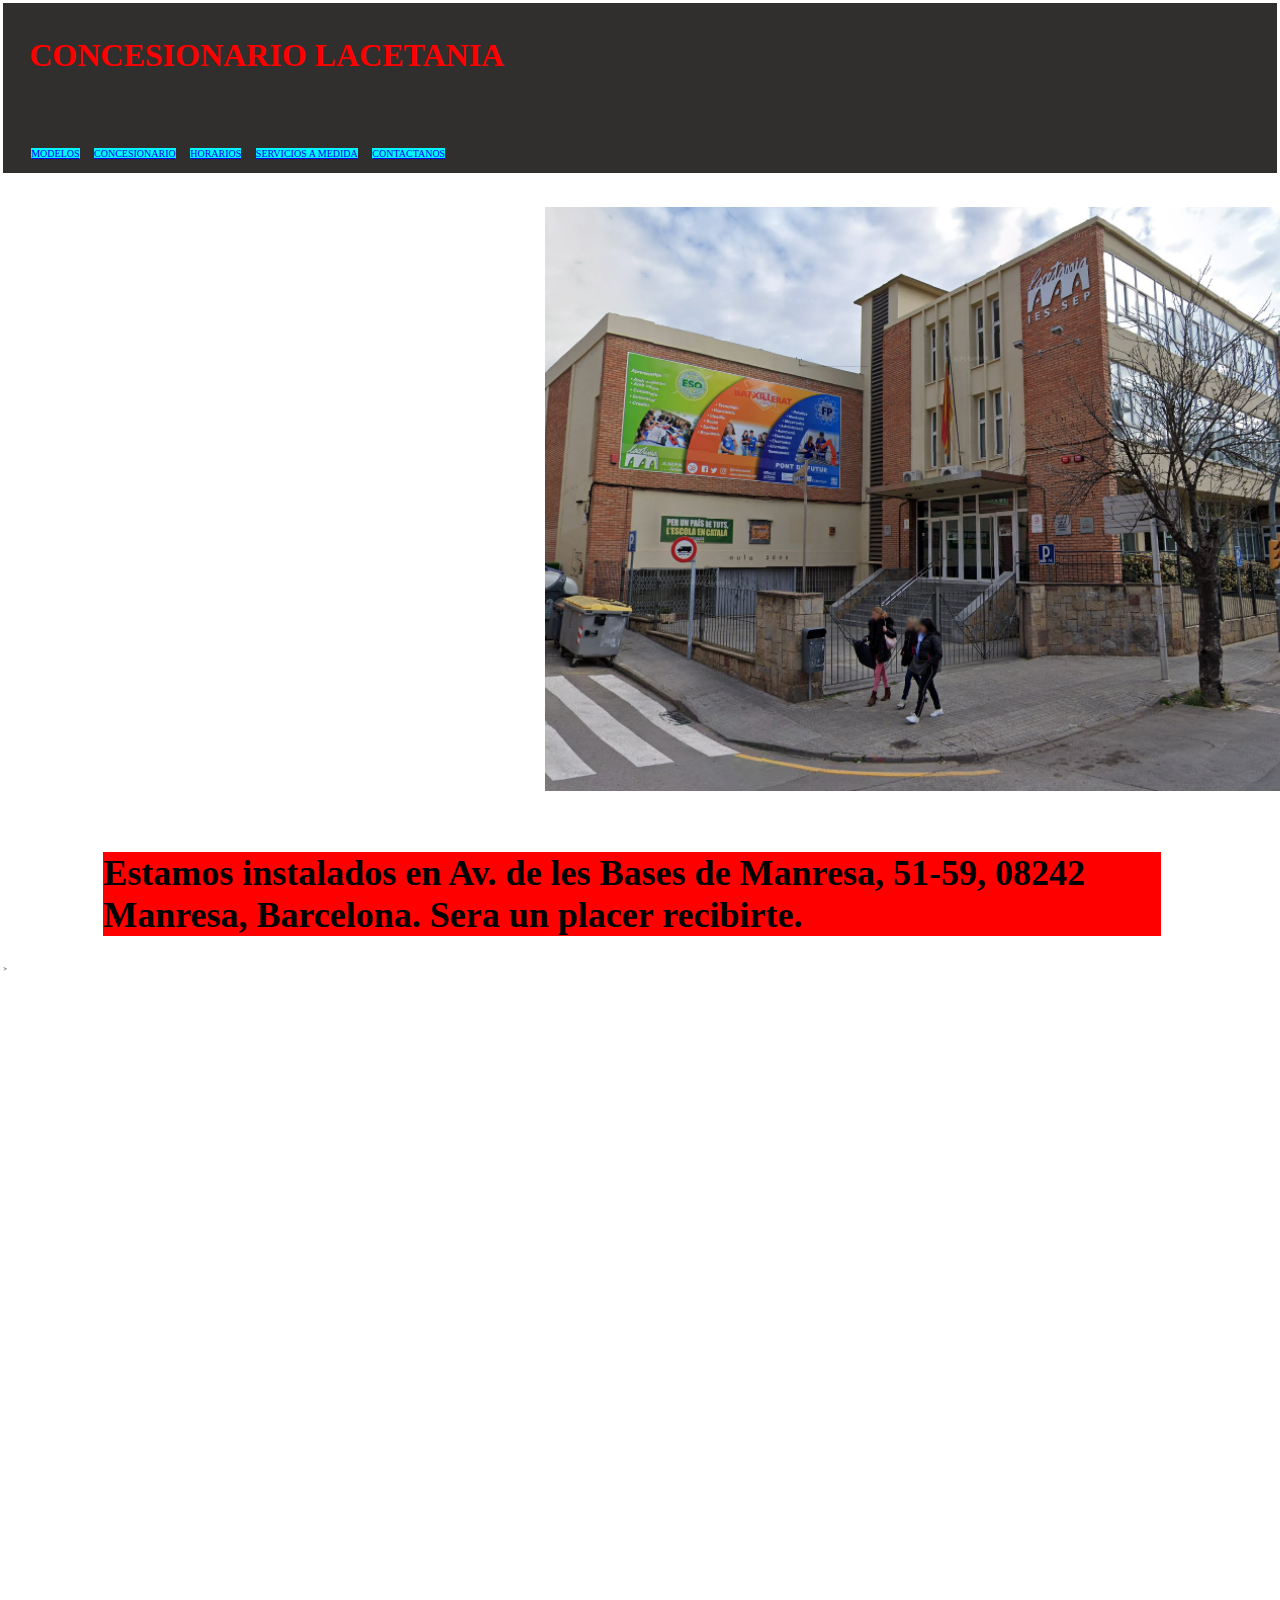
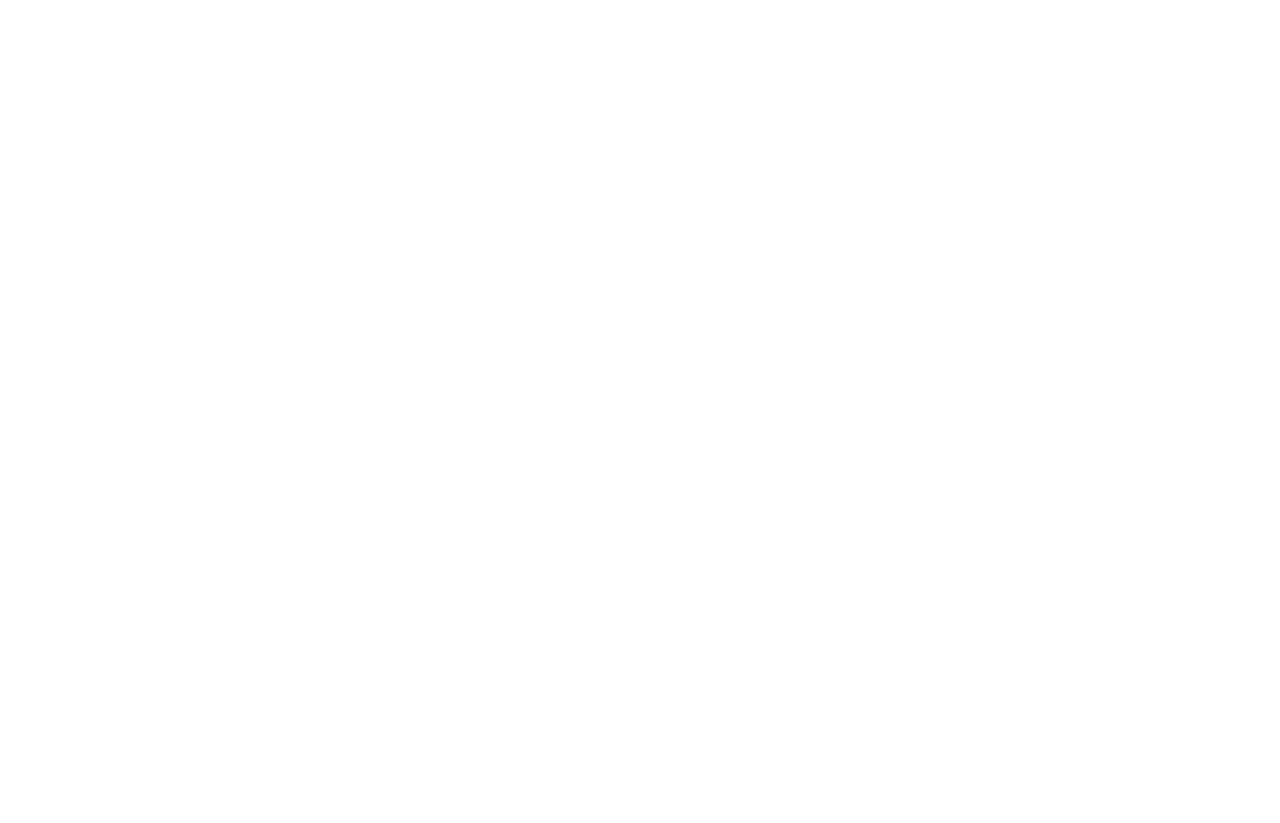
<file: concesionarios.html>
<!DOCTYPE html>
<html lang="es"> <!--Selecionamos el idioma español-->
<html>

    <head> <!--Informacion revelante, no mostrable en pantalla-->
        <meta charset="iso-8559-1"/>
        <meta name="description" content="Concesionario Lacetania"/>
        <meta name="keywords" content="html5, css3"/>
        <title>Concesionario Lacetania</title> <!--Titulo de la pagina web-->
        <link rel="stylesheet" href="CSS/style.css"/> <!--Asignamos nuestro CSS-->
    </head>

    <body> <!--Parte visible en pantalla-->

        <nav id="navegacionprincipal"> <!--Lista de opciones-->
            <header id="cabezeraweb">
                <h1 id="colorcabezera">CONCESIONARIO LACETANIA</h1>
                <figure>
                    <img id="lacetania" src="img/lacetania.jpg"/>
                </figure>
            </header>
            <ul>
                <li><a href="modelos.html">MODELOS</a></li>
                <li><a href="concesionarios.html">CONCESIONARIO</a></li>
                <li><a href="horarios.html">HORARIOS</a></li>
                <li><a href="serviciosamedida.html">SERVICIOS A MEDIDA</a></li>
                <li><a href="contactanos.html">CONTACTANOS</a></li>
        </nav>

        <section id="contenedorprincipal"> <!--Imagen lacetania-->
            <figure>
                <img id="lacetania2" src="img/lacetania2.png"/>
            </figure>
        </section>
        <section>
            <h2 id="texto">Estamos instalados en Av. de les Bases de Manresa, 51-59, 08242 Manresa, Barcelona. Sera un placer recibirte.
            </h2>>
        </section>
    </body>
</html>
</file>
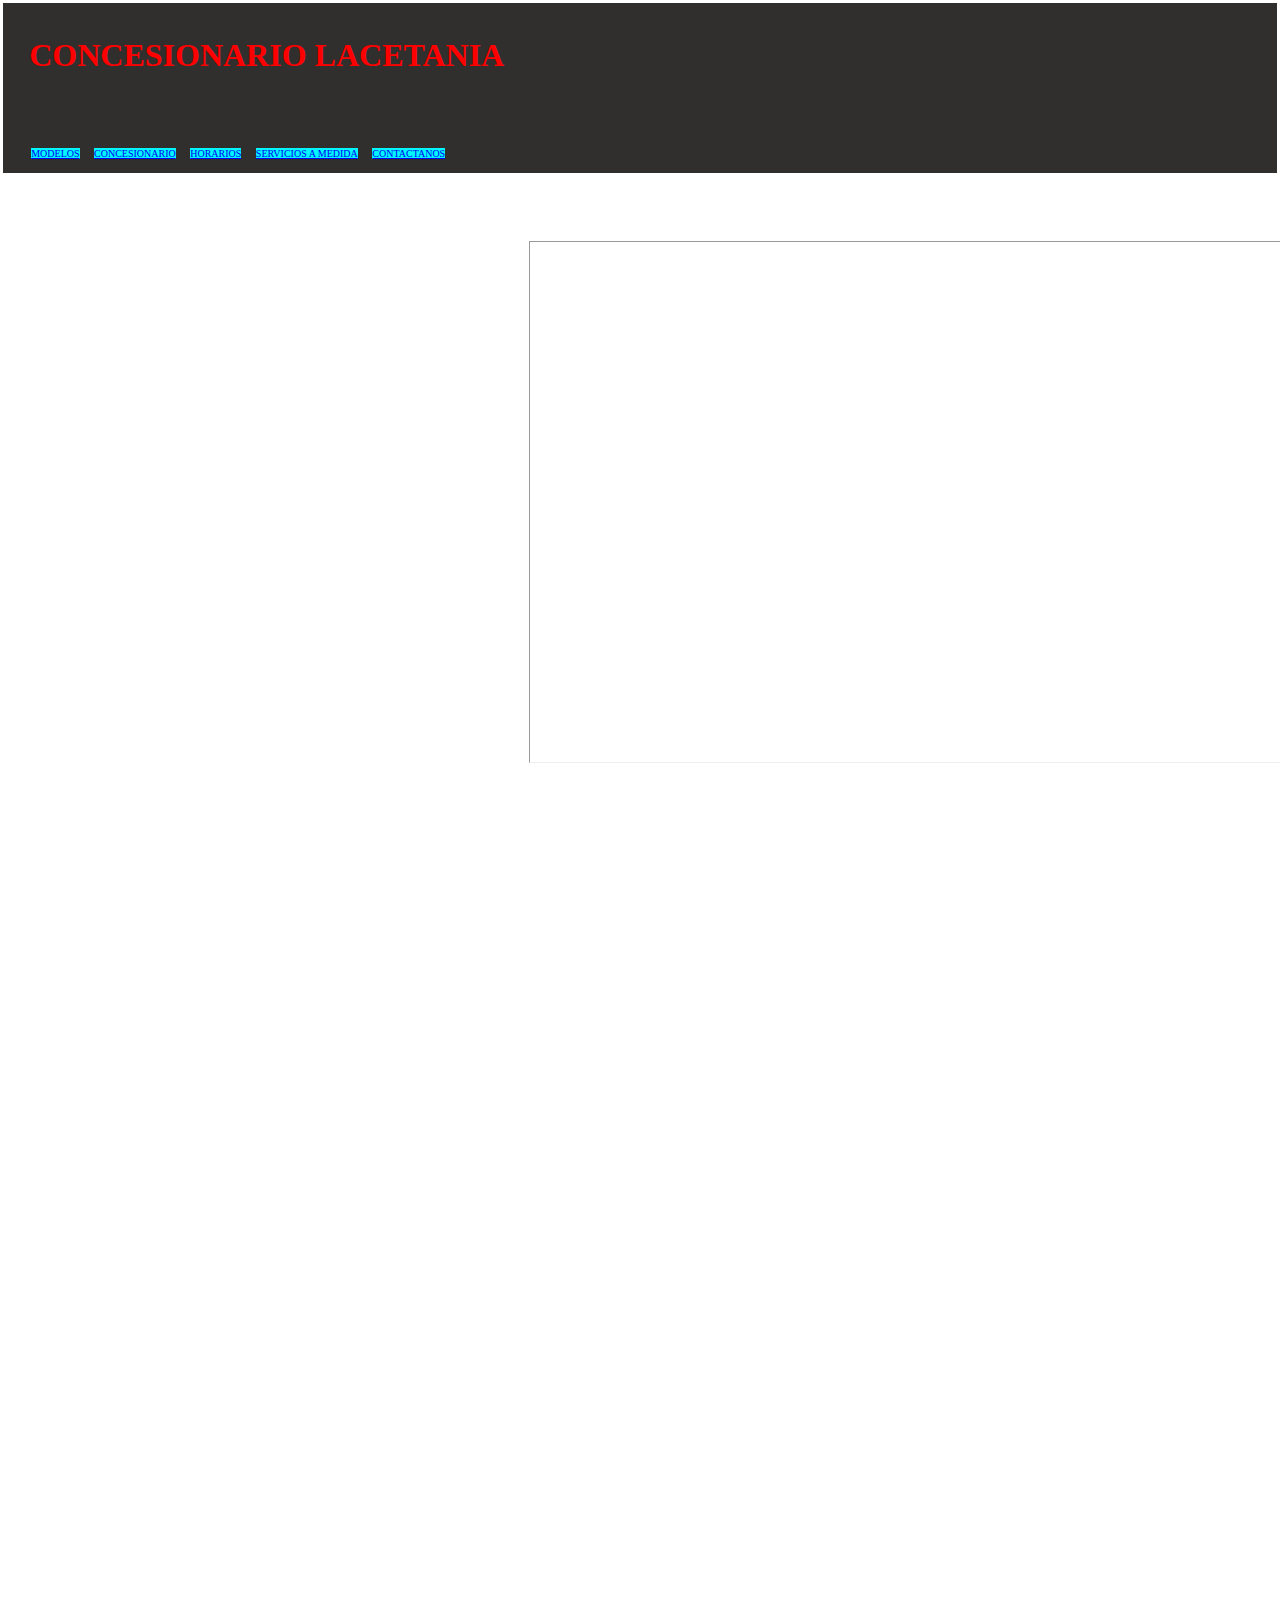
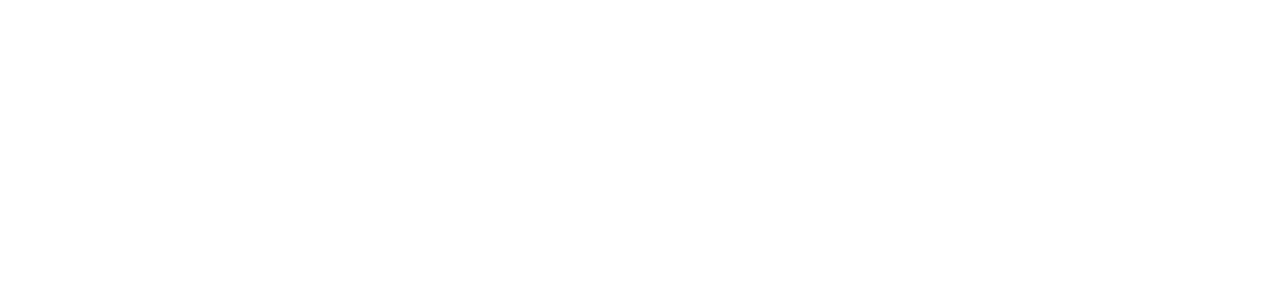
<file: contactanos.html>
<!DOCTYPE html>
<html lang="es"> <!--Selecionamos el idioma español-->
<html>

    <head> <!--Informacion revelante, no mostrable en pantalla-->
        <meta charset="iso-8559-1"/>
        <meta name="description" content="Concesionario Lacetania"/>
        <meta name="keywords" content="html5, css3"/>
        <title>Concesionario Lacetania</title> <!--Titulo de la pagina web-->
        <link rel="stylesheet" href="CSS/style.css"/> <!--Asignamos nuestro CSS-->
    </head>

    <body> <!--Parte visible en pantalla-->

        <nav id="navegacionprincipal"> <!--Lista de opciones-->
            <header id="cabezeraweb">
                <h1 id="colorcabezera">CONCESIONARIO LACETANIA</h1>
                <figure>
                    <img id="lacetania" src="img/lacetania.jpg"/>
                </figure>
            </header>
            <ul>
                <li><a href="modelos.html">MODELOS</a></li>
                <li><a href="concesionarios.html">CONCESIONARIO</a></li>
                <li><a href="horarios.html">HORARIOS</a></li>
                <li><a href="serviciosamedida.html">SERVICIOS A MEDIDA</a></li>
                <li><a href="contactanos.html">CONTACTANOS</a></li>
        </nav>

        <section id="contenedorprincipal"> <!--Contactanos-->
            <iframe id="contactanos" src="https://forms.gle/bVfEiW7teDG6YgXj6" width=1500 height=1300>"No es posible visualizar el contenido"</iframe>
    </body>
</html>
</file>
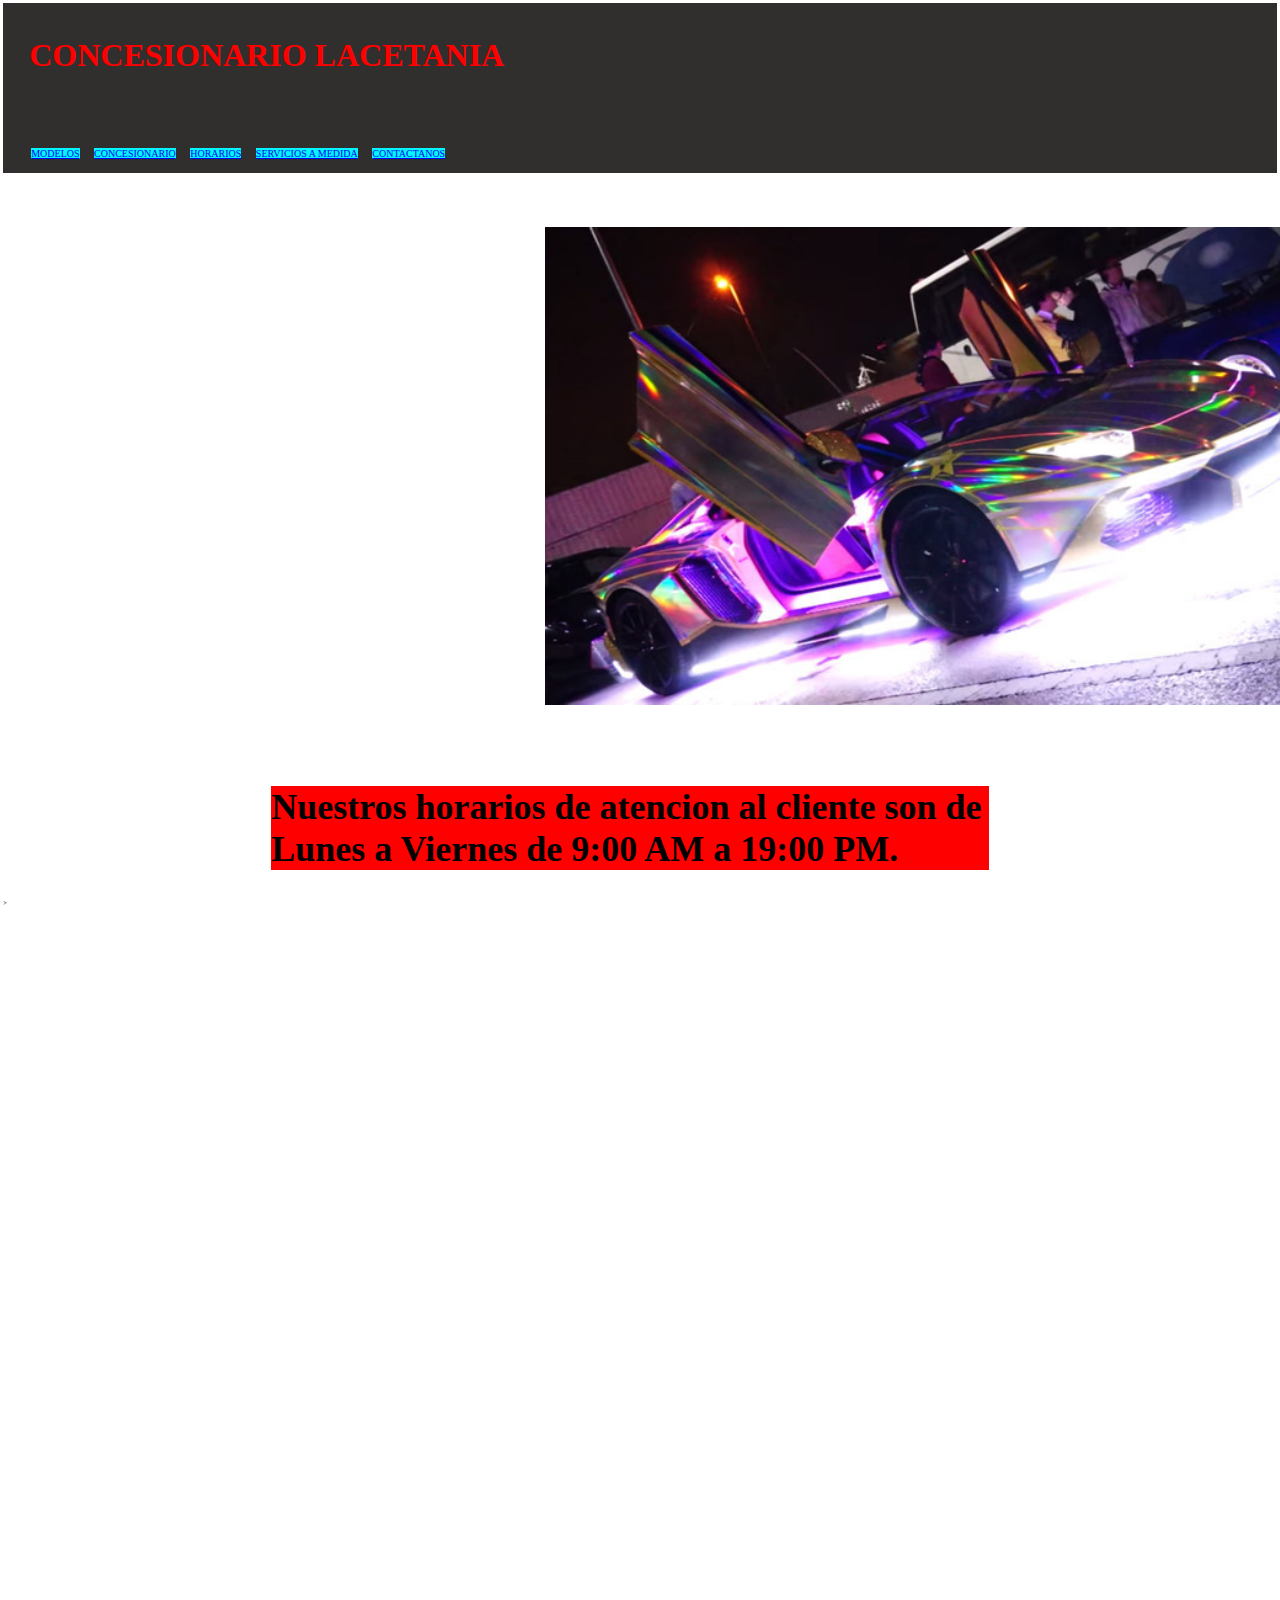
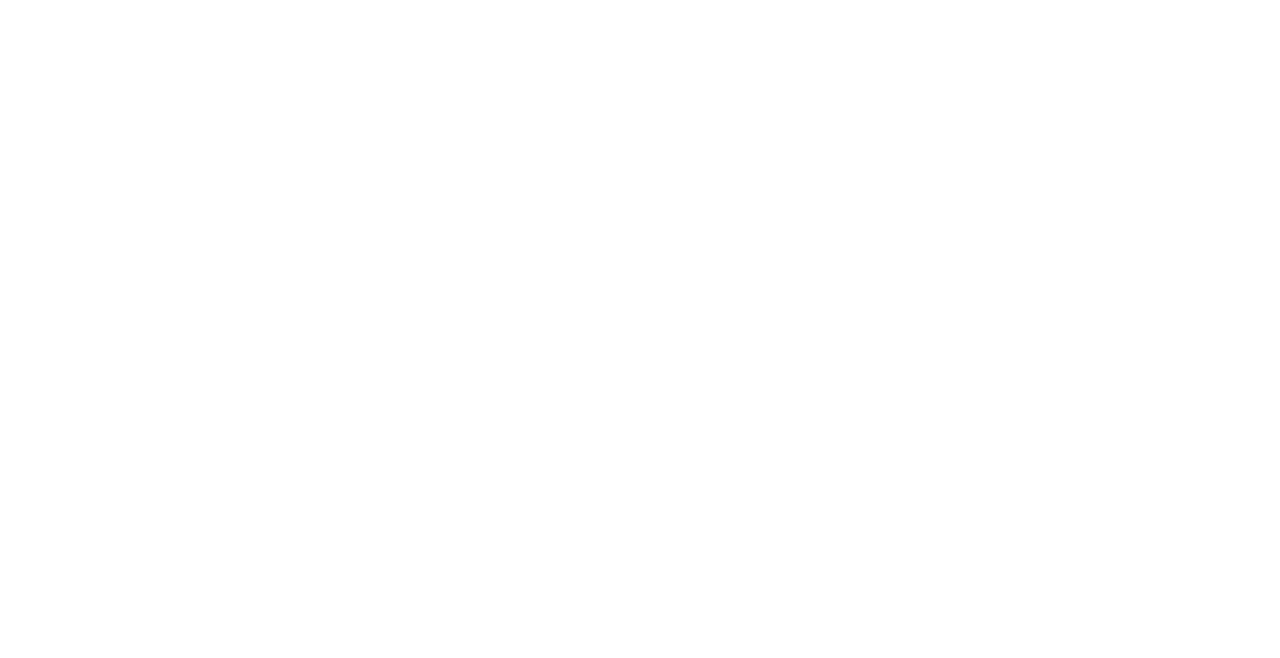
<file: horarios.html>
<!DOCTYPE html>
<html lang="es"> <!--Selecionamos el idioma español-->
<html>

    <head> <!--Informacion revelante, no mostrable en pantalla-->
        <meta charset="iso-8559-1"/>
        <meta name="description" content="Horarios Lacetania"/>
        <meta name="keywords" content="html5, css3"/>
        <title>Concesionario Lacetania</title> <!--Titulo de la pagina web-->
        <link rel="stylesheet" href="CSS/style.css"/> <!--Asignamos nuestro CSS-->
    </head>

    <body> <!--Parte visible en pantalla-->

        <nav id="navegacionprincipal"> <!--Lista de opciones-->
            <header id="cabezeraweb">
                <h1 id="colorcabezera">CONCESIONARIO LACETANIA</h1>
                <figure>
                    <img id="lacetania" src="img/lacetania.jpg"/>
                </figure>
            </header>
            <ul>
                <li><a href="modelos.html">MODELOS</a></li>
                <li><a href="concesionarios.html">CONCESIONARIO</a></li>
                <li><a href="horarios.html">HORARIOS</a></li>
                <li><a href="serviciosamedida.html">SERVICIOS A MEDIDA</a></li>
                <li><a href="contactanos.html">CONTACTANOS</a></li>
        </nav>

        <section id="contenedorprincipal"> <!--Imagen coche-->
            <figure>
                <img id="coche1" src="img/coche1.jpg"/>
            </figure>
        </section>
        <section>
            <h2 id="texto2">Nuestros horarios de atencion al cliente son de Lunes a Viernes de 9:00 AM a 19:00 PM.</h2>>
        </section>
    </body>
</html>
</file>
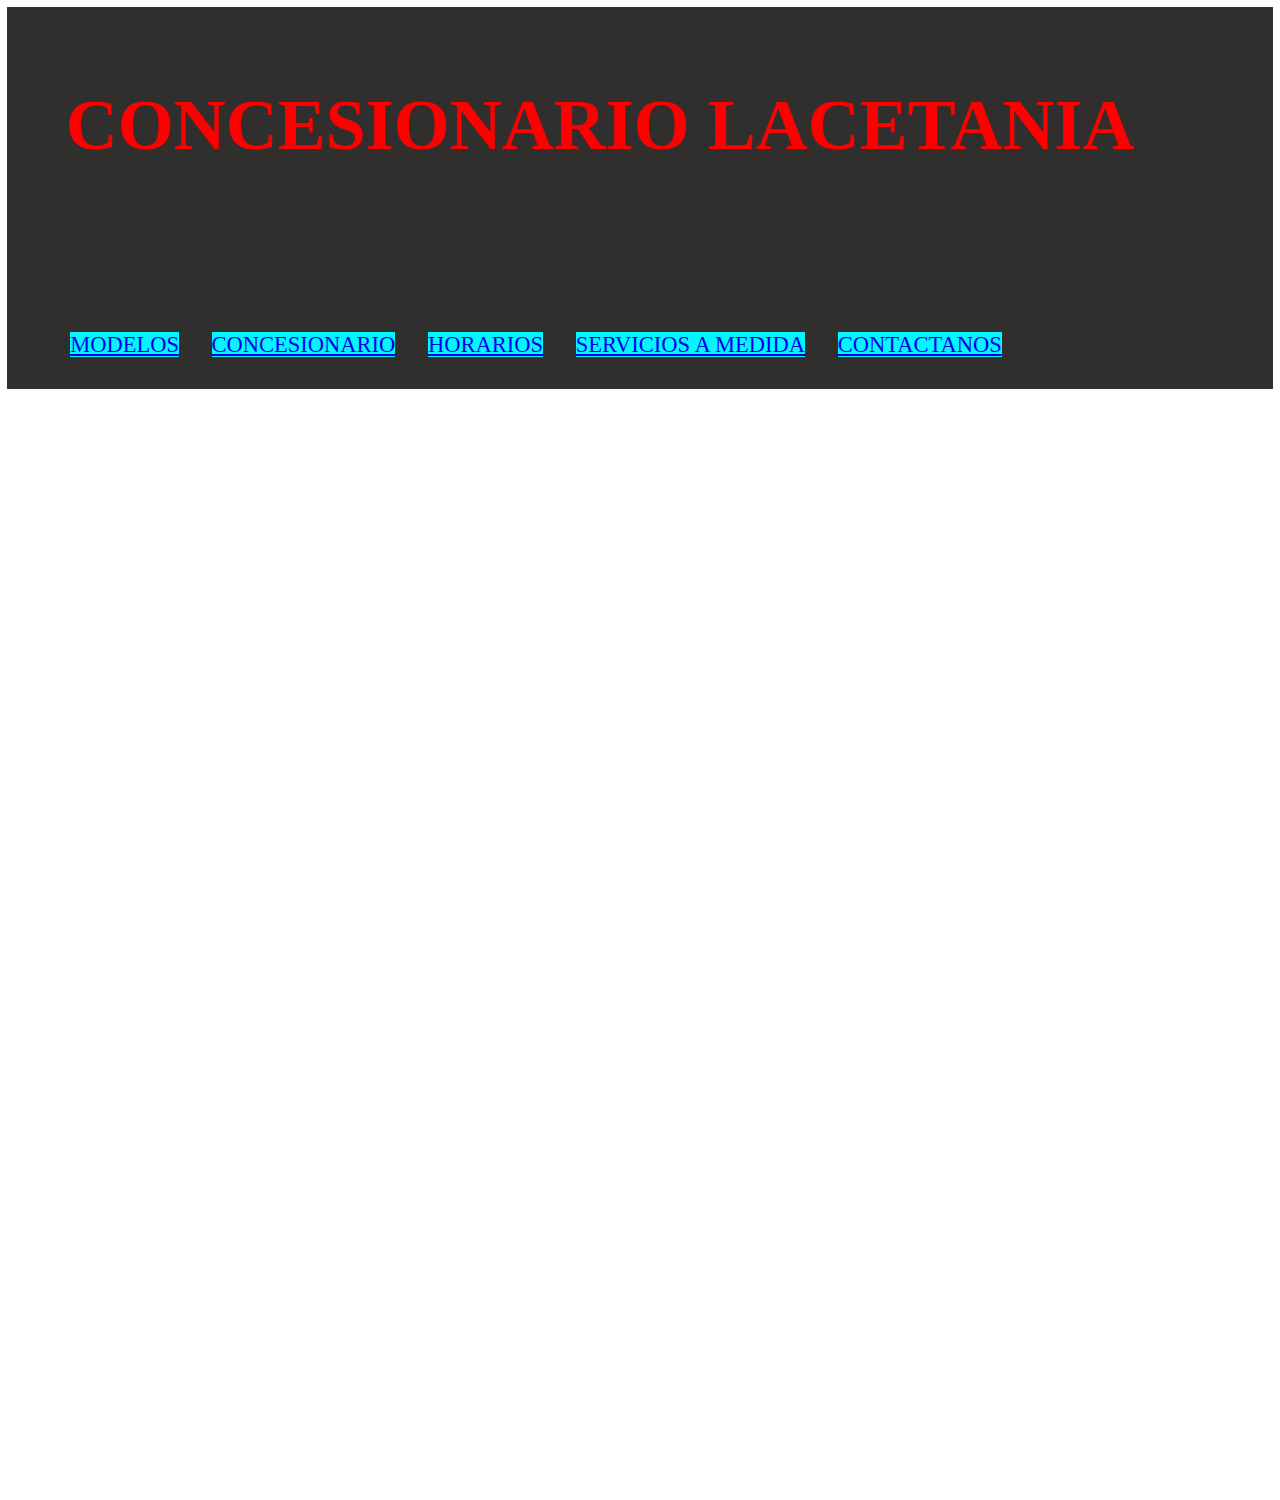
<file: modelos.html>
<!DOCTYPE html>
<html lang="es"> <!--Selecionamos el idioma español-->
<html>

    <head> <!--Informacion revelante, no mostrable en pantalla-->
        <meta charset="iso-8559-1"/>
        <meta name="description" content="Concesionario Lacetania"/>
        <meta name="keywords" content="html5, css3"/>
        <title>Concesionario Lacetania</title> <!--Titulo de la pagina web-->
        <link rel="stylesheet" href="CSS/style.css"/> <!--Asignamos nuestro CSS-->
        <link rel="stylesheet" href="CSS/taula.css"/> <!--Asignamos nuestro CSS-->
    </head>

    <body> <!--Parte visible en pantalla-->

        <nav id="navegacionprincipal"> <!--Lista de opciones-->
            <header id="cabezeraweb">
                <h1 id="colorcabezera">CONCESIONARIO LACETANIA</h1>
                <figure>
                    <img id="lacetania" src="img/lacetania.jpg"/>
                </figure>
            </header>
            <ul>
                <li><a href="modelos.html">MODELOS</a></li>
                <li><a href="concesionarios.html">CONCESIONARIO</a></li>
                <li><a href="horarios.html">HORARIOS</a></li>
                <li><a href="serviciosamedida.html">SERVICIOS A MEDIDA</a></li>
                <li><a href="contactanos.html">CONTACTANOS</a></li>
        </nav>

        <div id="tabla">
            <table style="margin: 0 auto;">
                <tr>
                    <td>
                        1.1
                    </td>
                    <td>
                        1.2
                    </td>
                    <td>
                        1.3
                    </td>
                </tr>
                <tr>
                    <td rowspan="2">
                        2.1
                    </td>
                    <td colspan="2">
                        2.2
                    </td>
                <tr>
                    <td>
                        3.1
                    </td>
                    <td>
                        3.2
                    </td>	
                </tr>
                <tr>
                    <td colspan="2">
                        4.1
                    </td>
                    <td>
                        4.2
                    </td>
                </tr>
            </table><br/><br/>
        </div>
			
    </body>
</html>
</file>
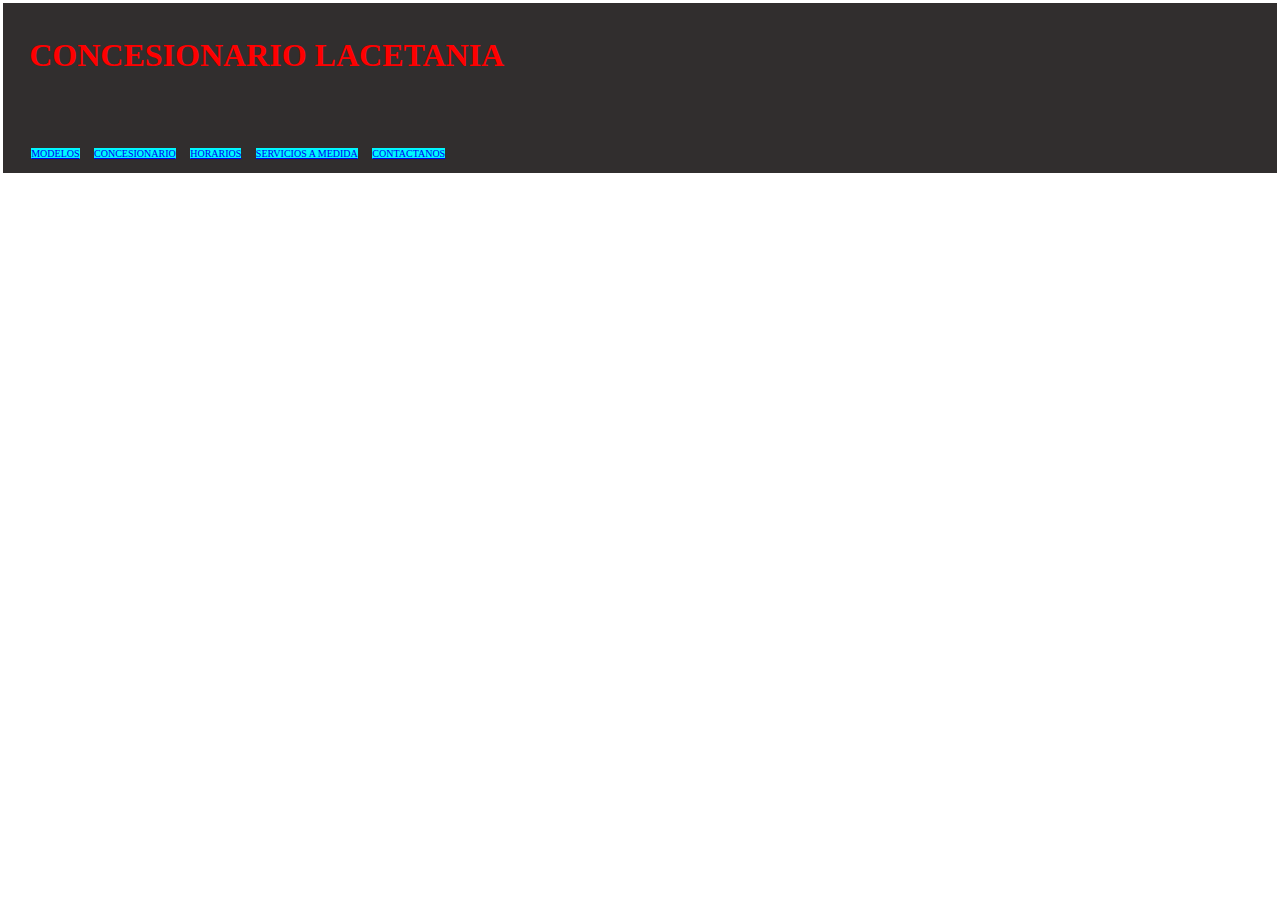
<file: plantilla.html>
<!DOCTYPE html>
<html lang="es"> <!--Selecionamos el idioma español-->
<html>

    <head> <!--Informacion revelante, no mostrable en pantalla-->
        <meta charset="iso-8559-1"/>
        <meta name="description" content="Concesionario Lacetania"/>
        <meta name="keywords" content="html5, css3"/>
        <title>Concesionario Lacetania</title> <!--Titulo de la pagina web-->
        <link rel="stylesheet" href="CSS/style.css"/> <!--Asignamos nuestro CSS-->
    </head>

    <body> <!--Parte visible en pantalla-->

        <nav id="navegacionprincipal"> <!--Lista de opciones-->
            <header id="cabezeraweb">
                <h1 id="colorcabezera">CONCESIONARIO LACETANIA</h1>
                <figure>
                    <img id="lacetania" src="img/lacetania.jpg"/>
                </figure>
            </header>
            <ul>
                <li><a href="modelos.html">MODELOS</a></li>
                <li><a href="concesionarios.html">CONCESIONARIO</a></li>
                <li><a href="horarios.html">HORARIOS</a></li>
                <li><a href="serviciosamedida.html">SERVICIOS A MEDIDA</a></li>
                <li><a href="contactanos.html">CONTACTANOS</a></li>
        </nav>

        <section id="contenedorprincipal"> <!--Contenedor principal-->
            
    </body>
</html>
</file>
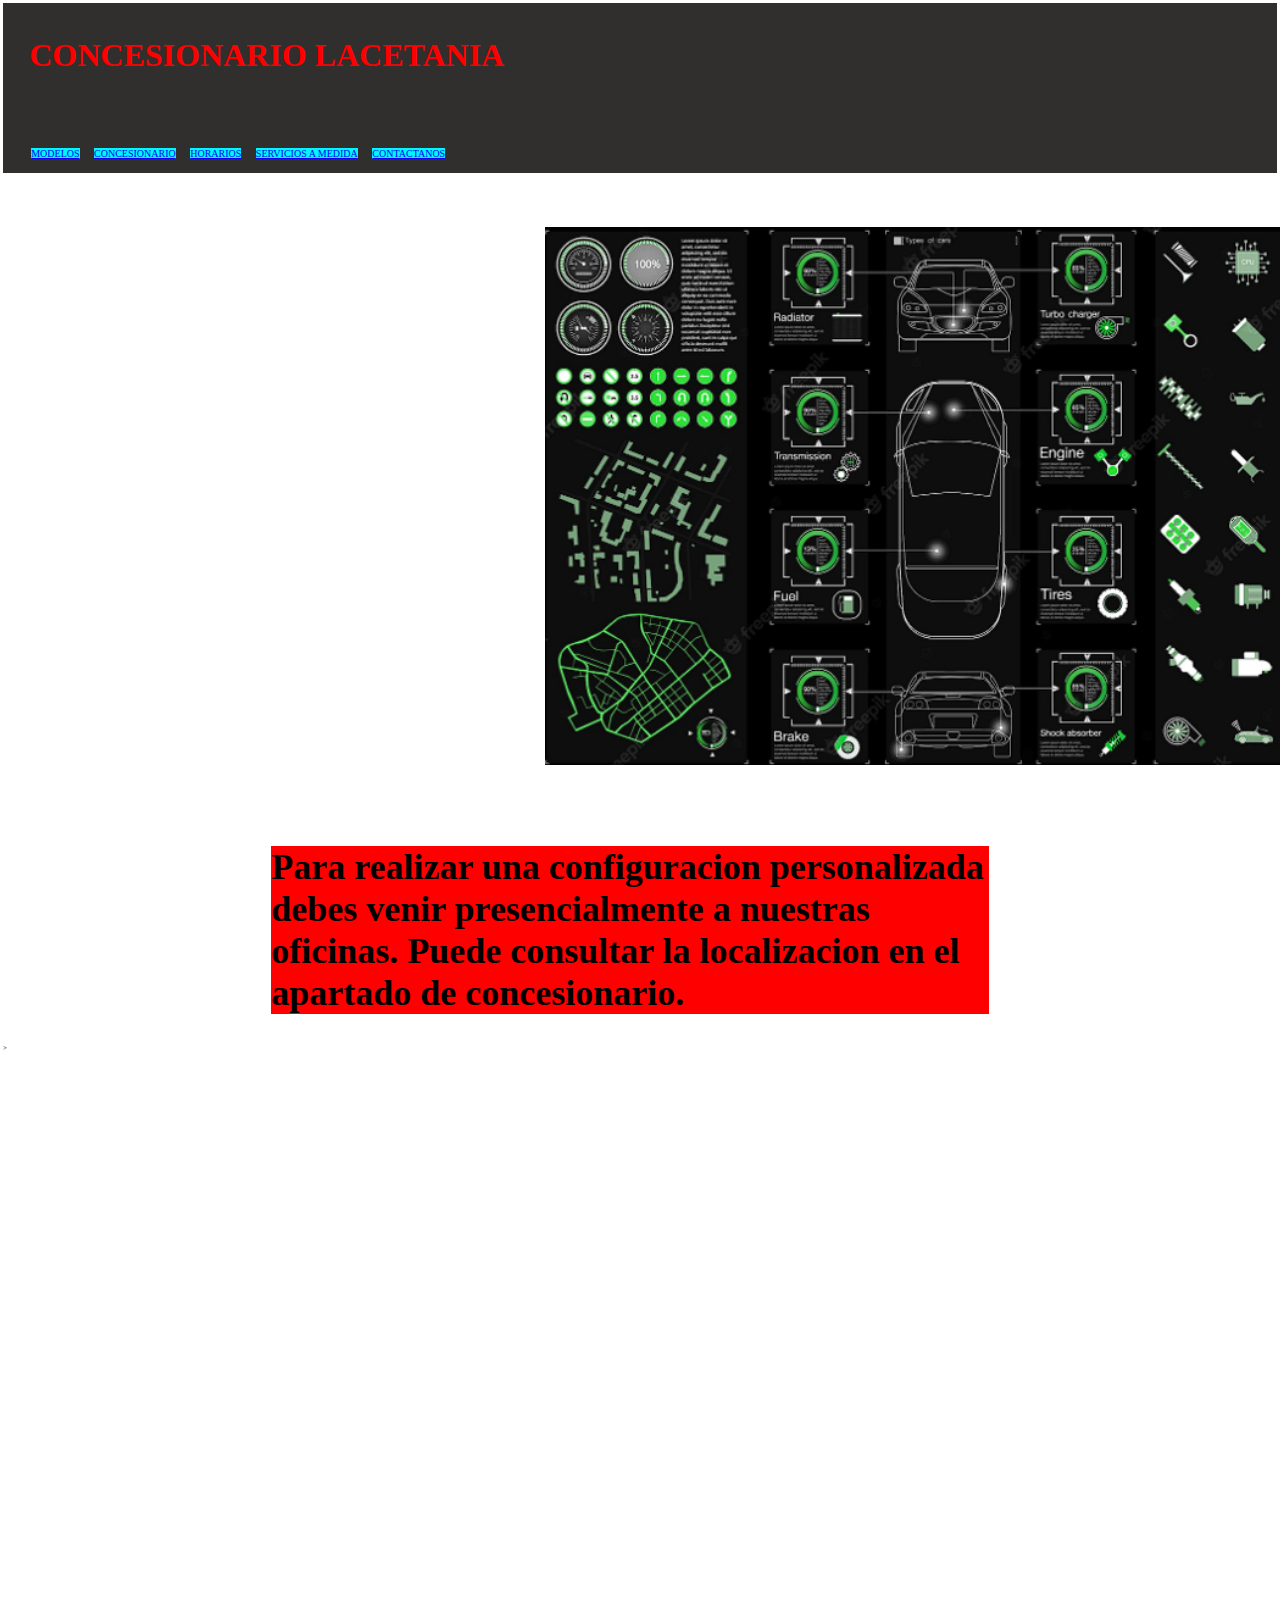
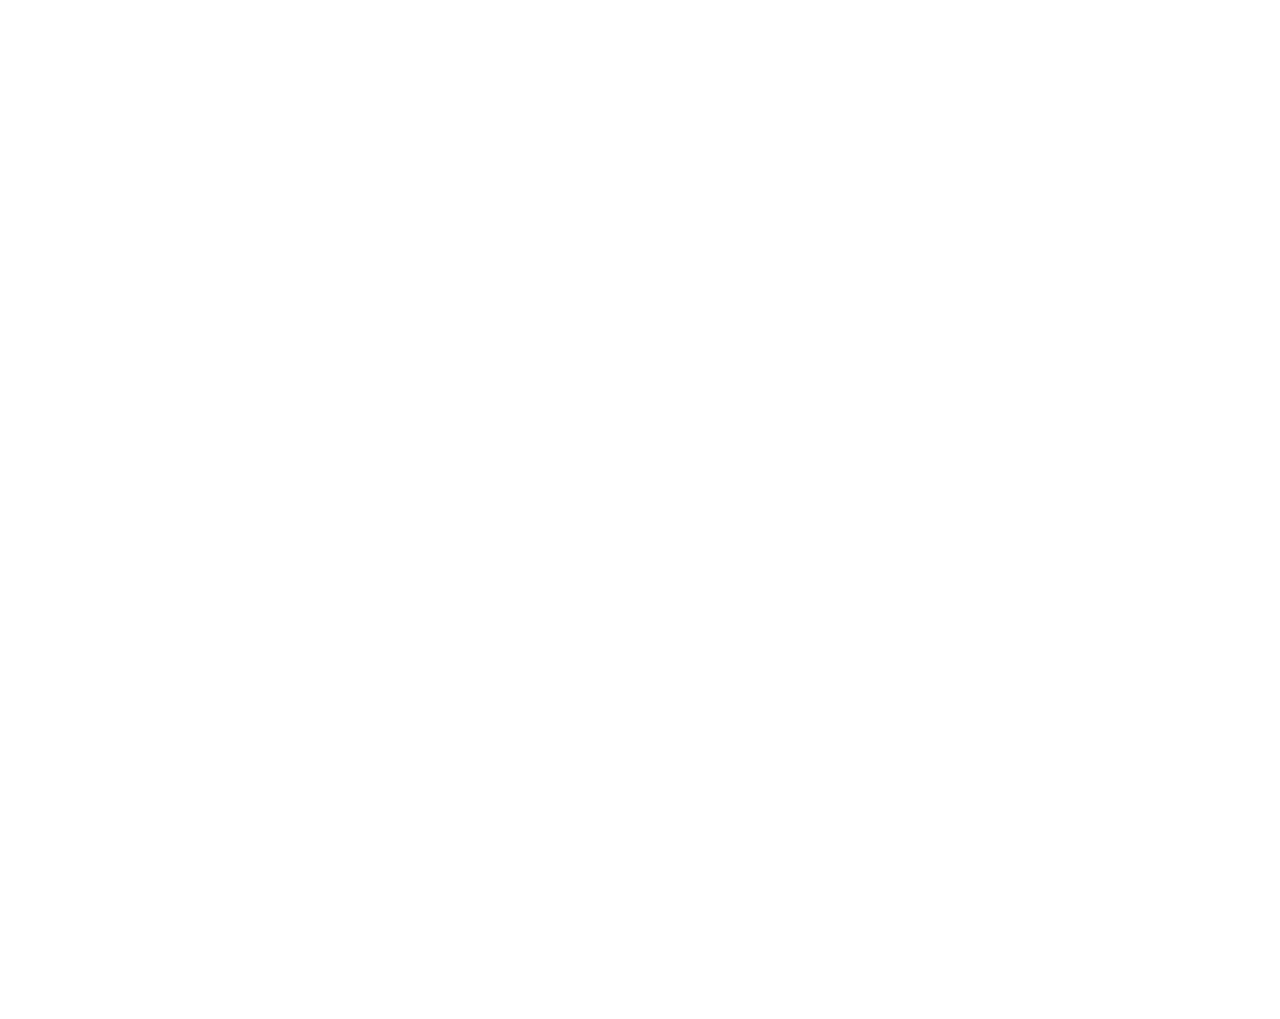
<file: serviciosamedida.html>
<!DOCTYPE html>
<html lang="es"> <!--Selecionamos el idioma español-->
<html>

    <head> <!--Informacion revelante, no mostrable en pantalla-->
        <meta charset="iso-8559-1"/>
        <meta name="description" content="Servicios a medida"/>
        <meta name="keywords" content="html5, css3"/>
        <title>Concesionario Lacetania</title> <!--Titulo de la pagina web-->
        <link rel="stylesheet" href="CSS/style.css"/> <!--Asignamos nuestro CSS-->
    </head>

    <body> <!--Parte visible en pantalla-->

        <nav id="navegacionprincipal"> <!--Lista de opciones-->
            <header id="cabezeraweb">
                <h1 id="colorcabezera">CONCESIONARIO LACETANIA</h1>
                <figure>
                    <img id="lacetania" src="img/lacetania.jpg"/>
                </figure>
            </header>
            <ul>
                <li><a href="modelos.html">MODELOS</a></li>
                <li><a href="concesionarios.html">CONCESIONARIO</a></li>
                <li><a href="horarios.html">HORARIOS</a></li>
                <li><a href="serviciosamedida.html">SERVICIOS A MEDIDA</a></li>
                <li><a href="contactanos.html">CONTACTANOS</a></li>
        </nav>

        <section id="contenedorprincipal"> <!--Imagen coche-->
            <figure>
                <img id="confcoche" src="img/confcoche.PNG"/>
            </figure>
        </section>
        <section>
            <h2 id="texto3">Para realizar una configuracion personalizada debes venir presencialmente a nuestras oficinas. Puede consultar la localizacion en el apartado de concesionario.</h2>>
        </section>
    </body>
</html>
</file>
<file: CSS/style.css>
@charset "utf-8";

body{
    zoom: 40%;
    background-image: url("https://i.ibb.co/8MgLtTn/Captura.png")
}

#cabezeraweb{
    margin-top: 75px;
    font-size: 40px;
    margin-left: 65px;
    background-color: rgb(49, 46, 46);
}

#colorcabezera{
    color: rgb(255, 0, 0);
}

#navegacionprincipal{
    background-color: rgb(49, 46, 46);
    padding-top: 10px;
    padding-bottom: 10px;
    font-size: 25px;
}

#contenedorprincipal{
    margin-top: 15px;
    padding-left: 15px;
    padding-top: 5px;
}

li{
    background-color: rgb(0, 247, 255);
    margin-left: 30px;
    display: inline;
}

#videoferrari{
    margin-left: 380px;
    margin-top: 65px;
}

#lacetania{
    margin-left: 4400px;
    width: 80px;
}

#lacetania2{
    margin-top: 50px;
    margin-left: 1300px;
    width: 2000px;
}

#coche1{
    margin-top: 100px;
    margin-left: 1300px;
    width: 2000px;
}

#confcoche{
    margin-top: 100px;
    margin-left: 1300px;
    width: 2000px;
}

#texto{
    margin-top: 150px;
    margin-left: 250px;
    margin-right: 290px;
    background-color: rgb(255, 0, 0);
    color: rgb(0, 0, 0);
    font-size: 90px;
}

#texto2{
    margin-top: 200px;
    margin-left: 670px;
    margin-right: 720px;
    background-color: rgb(255, 0, 0);
    color: rgb(0, 0, 0);
    font-size: 90px;
}

#texto3{
    margin-top: 200px;
    margin-left: 670px;
    margin-right: 720px;
    background-color: rgb(255, 0, 0);
    color: rgb(0, 0, 0);
    font-size: 90px;
}

#ig{
    margin-top: 100px;
    margin-left: 1300px;
    width: 500px;
}

#contactanos{
    margin-top: 150px;
    margin-left: 1300px;
    width: 2000px;
}
</file>
<file: CSS/taula.css>
body{
	color: white;
	zoom: 90%
}

table {
	border: 1px solid rgb(255, 255, 255);
	width: 700px;
	border-color: rgb(255, 255, 255);
}
tr {
	height: 120px;
}

td {
	border: 1px solid;
	text-align: center;
}

#tabla{
	margin-top: 550px;
}
</file>
